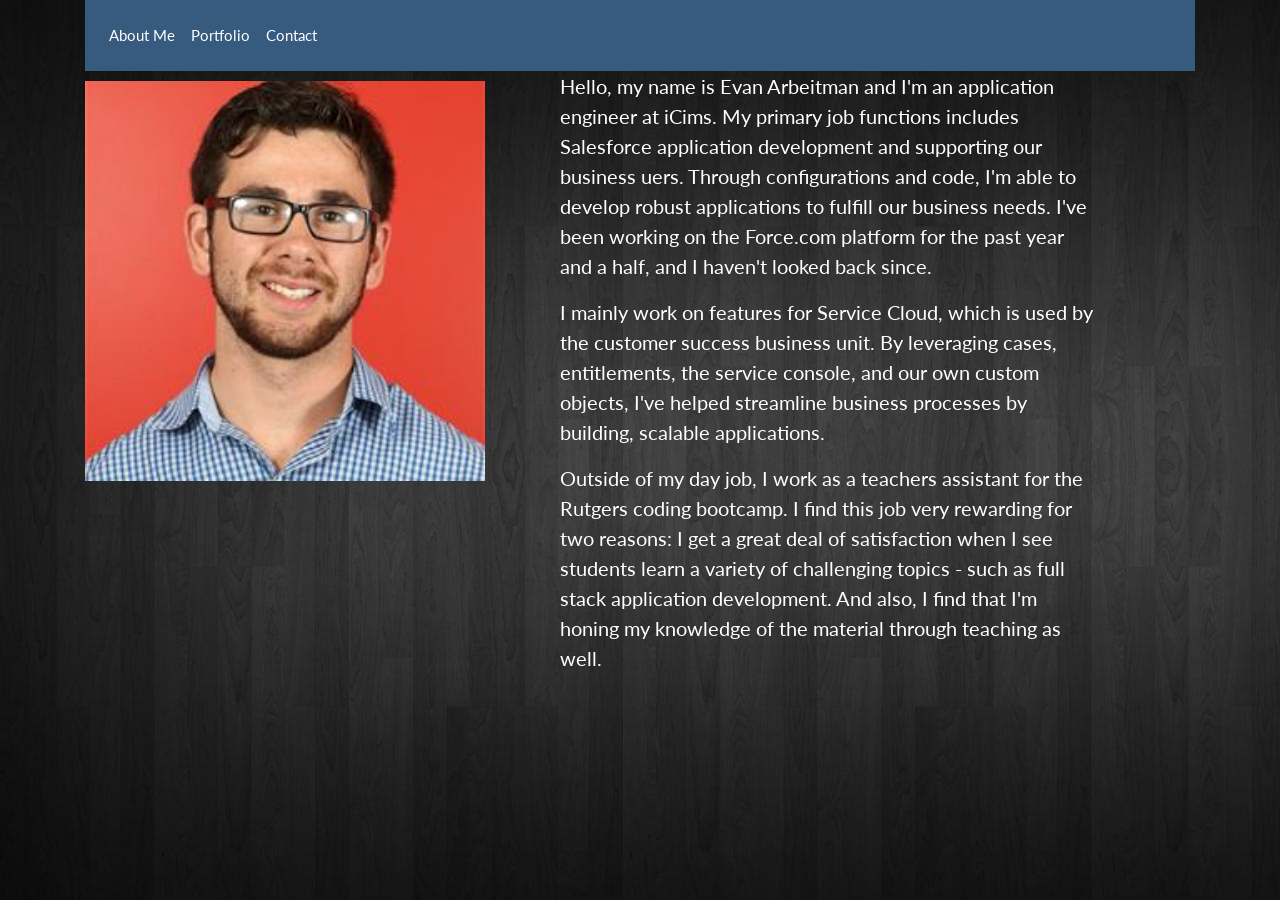
<file: docs/index.html>
<!DOCTYPE html>
  <html>
    <head>
      <!--Import Google Icon Font-->
      <link href="https://fonts.googleapis.com/icon?family=Material+Icons" rel="stylesheet">
    
      <link href="../css/bootstrap.css" type="text/css" rel="stylesheet" media="screen,projection"/>  
        <link href="../css/style.css" type="text/css" rel="stylesheet" media="screen,projection"/>
      <title>About Me</title>

    </head>

<div class = "container">
  <nav class="navbar navbar-expand-lg navbar-dark bg-primary">
    <button class="navbar-toggler" type="button" data-toggle="collapse" data-target="#navbarColor01" aria-controls="navbarColor01" aria-expanded="false" aria-label="Toggle navigation">
      <span class="navbar-toggler-icon"></span>
    </button>


    <div class="collapse navbar-collapse" id="navbarColor01">
      <ul class="navbar-nav mr-auto">
        <li class="nav-item active">
          <a class="nav-link" href="index.html"><span class="currentPage">About Me</span></a>
        </li>
        <li class="nav-item">
          <a class="nav-link" href="portfolio.html">Portfolio</a>
        </li>
        <li class="nav-item">
          <a class="nav-link" href="contact.html">Contact</a>
        </li>
      </ul>
    </div>
  </nav>
</div>


  <body>
    <div class = "container">
      <div class = "row">
        <div class = "col-lg-5">
          <img class = "img-rounded" id ="headshot" src = "../images/headshot.jpg">
        </div>
        <div class = "col-lg-6">
        <p class = "aboutmeBlurb"> 
          Hello, my name is Evan Arbeitman and I'm an application engineer at iCims.
            My primary job functions includes Salesforce application development and supporting our business uers. Through
            configurations and code, I'm able to develop robust applications
            to fulfill our business needs. I've been working on the Force.com
            platform for the past year and a half, and I haven't looked back since.
          </p>
          <p class = "aboutmeBlurb">
            I mainly work on features for Service Cloud, which is used by the customer success 
            business unit. By leveraging cases, entitlements, the service console, and our own
            custom objects, I've helped streamline business processes by building, scalable 
            applications.
        </p>
        <p class = "aboutmeBlurb"> Outside of my day job, I work as a teachers assistant for the Rutgers coding
          bootcamp. I find this job very rewarding for two reasons: I get a great deal of
          satisfaction when I see students learn a variety of challenging topics - such as full stack application development. And also, I find that I'm honing my knowledge of the material through teaching as well.
        </p>
        </div>
    </div> <!-- end row -->
  </div> <!-- end container -->

  </body>
</html>
</file>
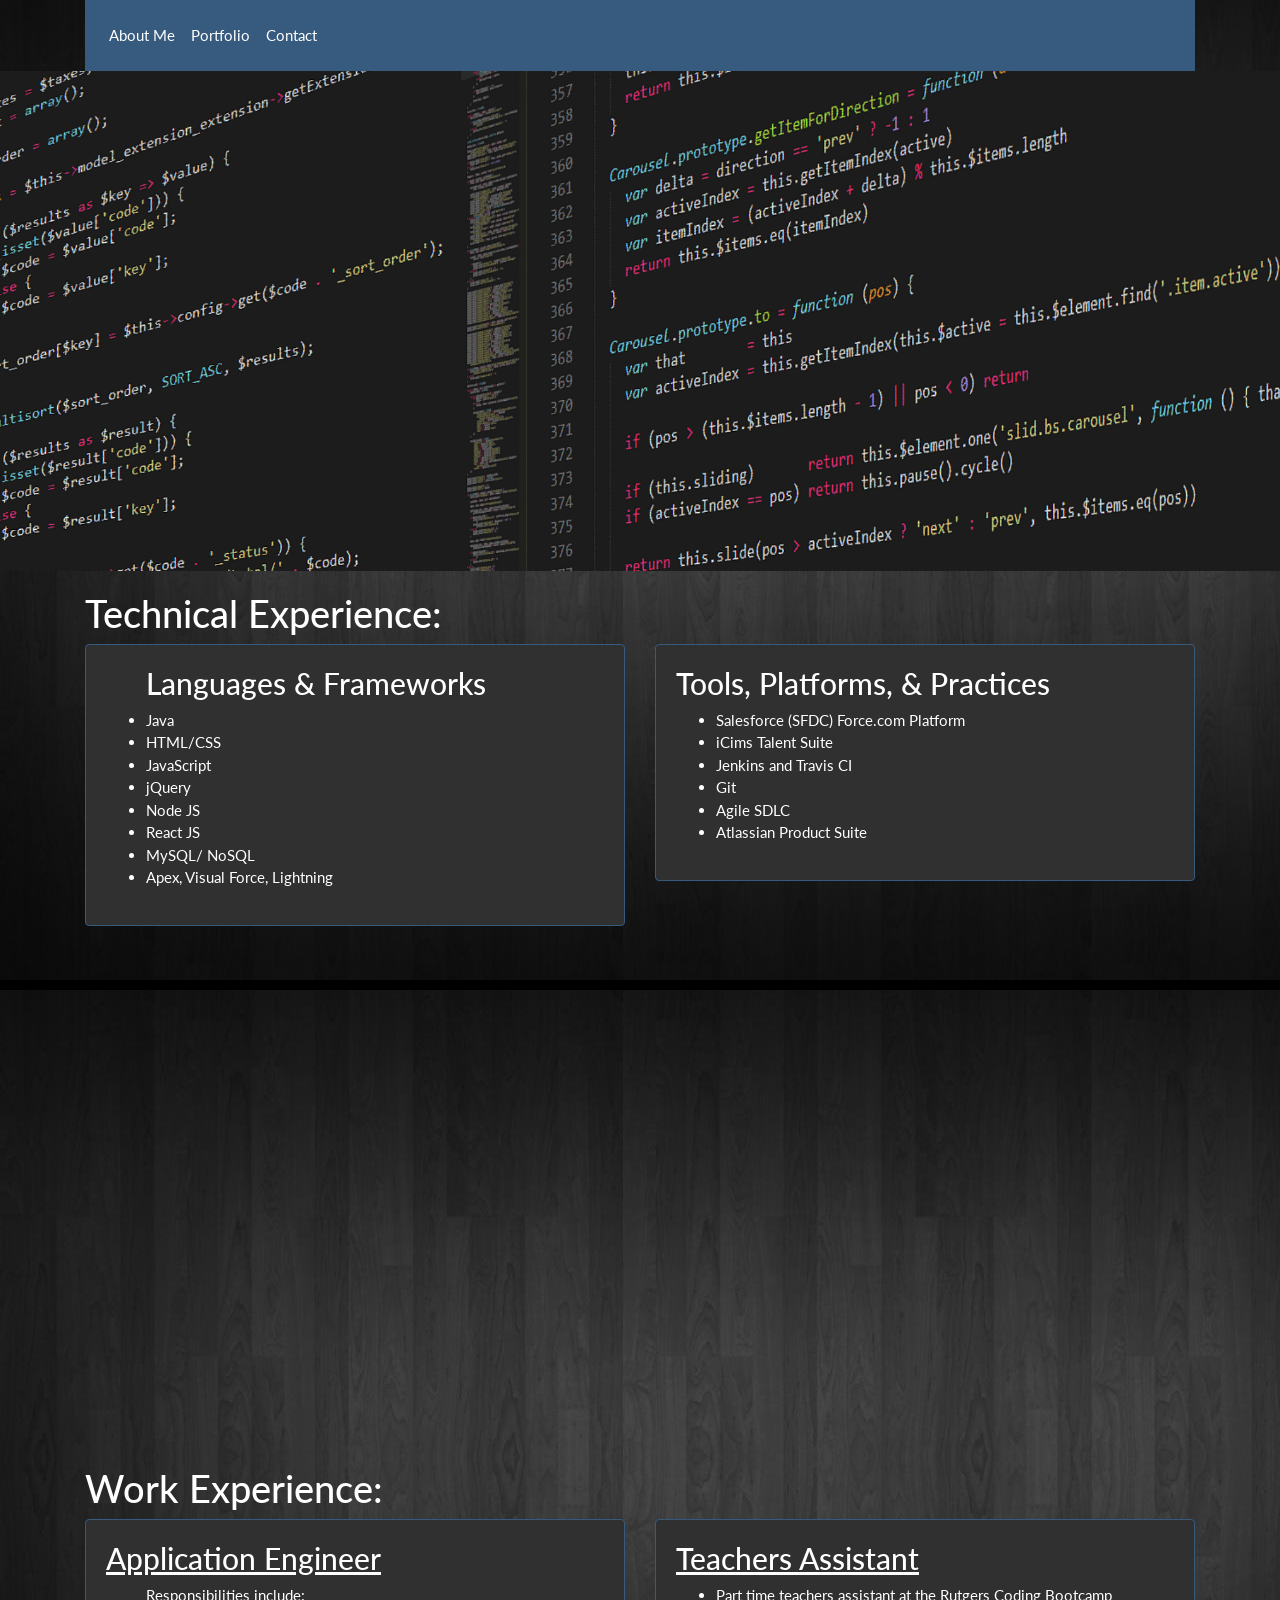
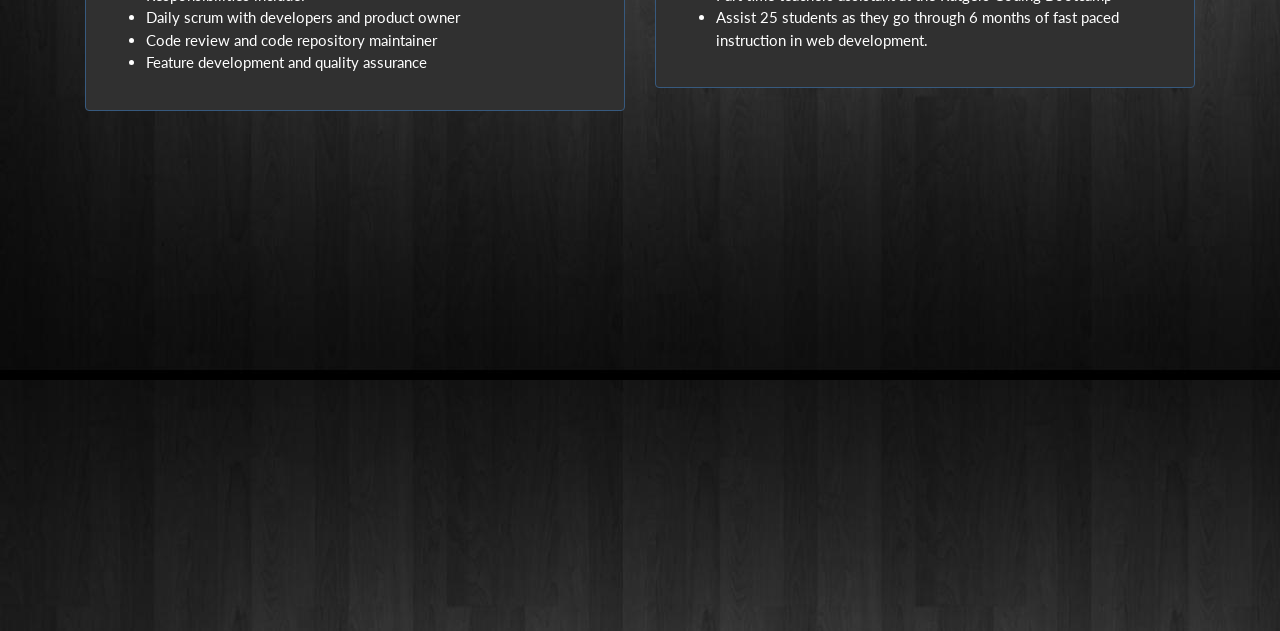
<file: portfolio.html>
<!DOCTYPE html>
<head>
  <title>Portfolio</title>
  <meta charset="utf-8">
  <meta name="viewport" content="width=device-width, initial-scale=1">
  <link href="css/style.css" type="text/css" rel="stylesheet" media="screen,projection"/>  
  <link href="css/bootstrap.css" type="text/css" rel="stylesheet" media="screen,projection"/> 
  <script src="https://ajax.googleapis.com/ajax/libs/jquery/3.2.1/jquery.min.js"></script>
  <script src="https://maxcdn.bootstrapcdn.com/bootstrap/3.3.7/js/bootstrap.min.js"></script>
  <script src="js/index.js"></script>

  <title> Portfolio</title>
</head>
<body>

<div class = "container">
  <nav class="navbar navbar-expand-lg navbar-dark bg-primary">
    <button class="navbar-toggler" type="button" data-toggle="collapse" data-target="#navbarColor01" aria-controls="navbarColor01" aria-expanded="false" aria-label="Toggle navigation">
      <span class="navbar-toggler-icon"></span>
    </button>


    <div class="collapse navbar-collapse" id="navbarColor01">
      <ul class="navbar-nav mr-auto">
        <li class="nav-item">
          <a class="nav-link" href="index.html">About Me</span></a>
        </li>
        <li class="nav-item active">
          <a class="nav-link" href="portfolio.html"><span class="currentPage">Portfolio</a>
        </li>
        <li class="nav-item">
          <a class="nav-link" href="contact.html">Contact</a>
        </li>
      </ul>
    </div>
  </nav>
</div>

<div class="parallax programExperience"></div>

<div class = "container portfolioBlurb">
      <h1> Technical Experience: </h1>
      <div class = "row ">
        <div class = "col-lg-6 col-xs-12">

        <div class="cardEffect card border-primary">
          <div class="card-body">
            <blockquote class="card-blockquote">
              <ul>
                <h2 class = "text-left"> Languages &amp; Frameworks </h2>
                  <li> Java </li>
                  <li> HTML/CSS </li>
                  <li> JavaScript</li>
                  <li> jQuery </li>
                  <li> Node JS </li>
                  <li> React JS </li>
                  <li> MySQL/ NoSQL </li>
                  <li> Apex, Visual Force, Lightning </li>
              </ul>
            </blockquote>
          </div>
        </div>
        </div> <!-- end first column -->

        <div class = "col-lg-6 col-xs-12">
          <div class="cardEffect card border-primary">
            <div class="card-body">
              <blockquote class="card-blockquote">
              <h2 class = "text-left"> Tools, Platforms, &amp; Practices </h2>
              <ul>
                <li> Salesforce (SFDC) Force.com Platform</li>
                <li> iCims Talent Suite </li>
                <li> Jenkins and Travis CI </li>
                <li> Git </li>
                <li> Agile SDLC </li>
                <li> Atlassian Product Suite </li>
              </ul>
            </blockquote>
          </div>
        </div>

        </div> <!-- end second column -->

      </div> <!-- end row -->

</div> <!--  end container -->


<div class="parallax workExperience"></div>

<div class = "container portfolioBlurb">
      <h1> Work Experience: </h1>
      <div class = "row ">
        <div class = "col-lg-6 col-xs-12">

        <div class="cardEffect card border-primary">
          <div class="card-body">
            <blockquote class="card-blockquote">
              <h2 class = "jobTitle">Application Engineer </h2>
              <ul> Responsibilities include:
                <li> 
                  Daily scrum with developers and product owner
              </li>
              <li> 
                Code review and code repository maintainer
              </li>
              <li>
                Feature development and quality assurance
              </li>

              </ul>
            </blockquote>
          </div>
        </div>

        </div> <!-- end first column -->
        <div class = "col-lg-6 col-xs-12">

        <div class="cardEffect card border-primary">
          <div class="card-body">
            <blockquote class="card-blockquote">
              <h2 class = "jobTitle">Teachers Assistant </h2>
              <ul>
                <li> Part time teachers assistant at the Rutgers Coding Bootcamp</li>
                <li> Assist 25 students as they go through 6 months of fast paced instruction 
                  in web development.
                </li>
              </ul>
            </blockquote>
          </div>
        </div>



        </div> <!-- end second column -->

      </div> <!-- end row -->


</div> <!--  end container -->

<div class="parallax workExperience"></div>

</body>
</file>
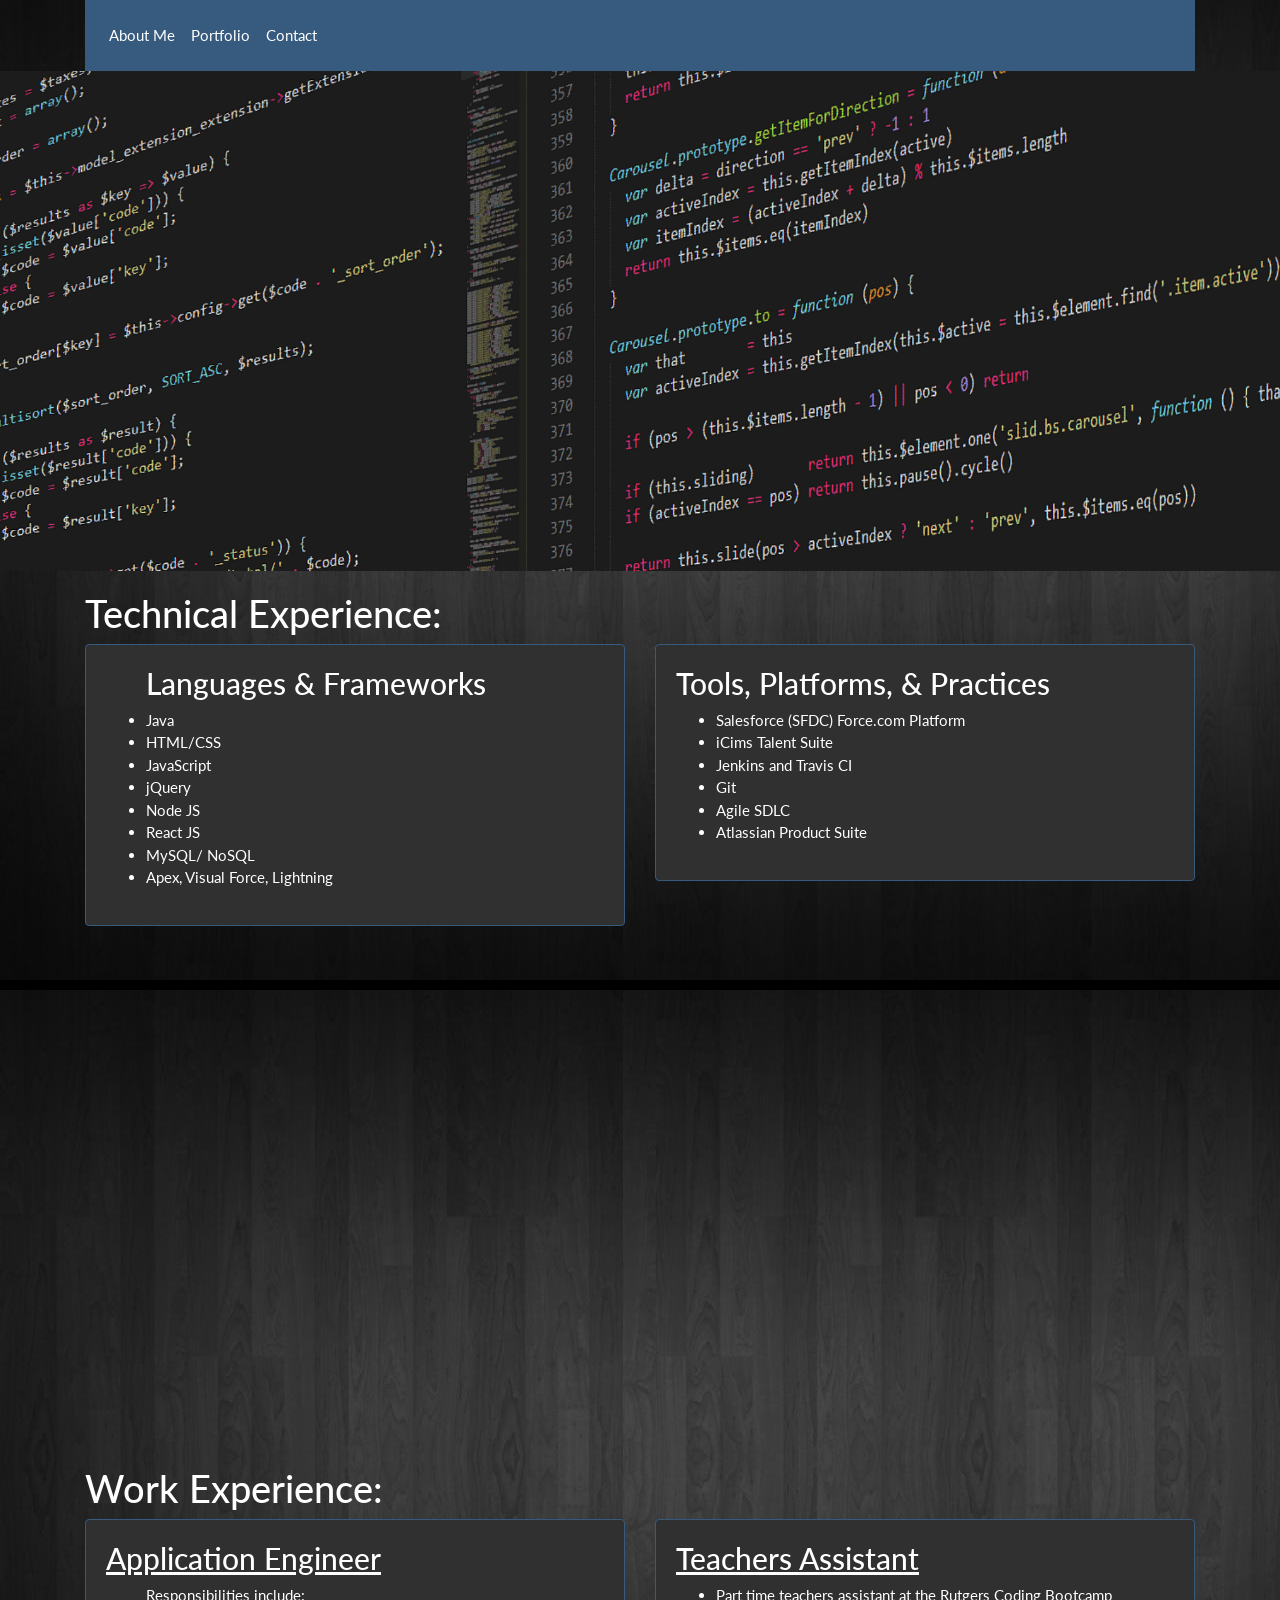
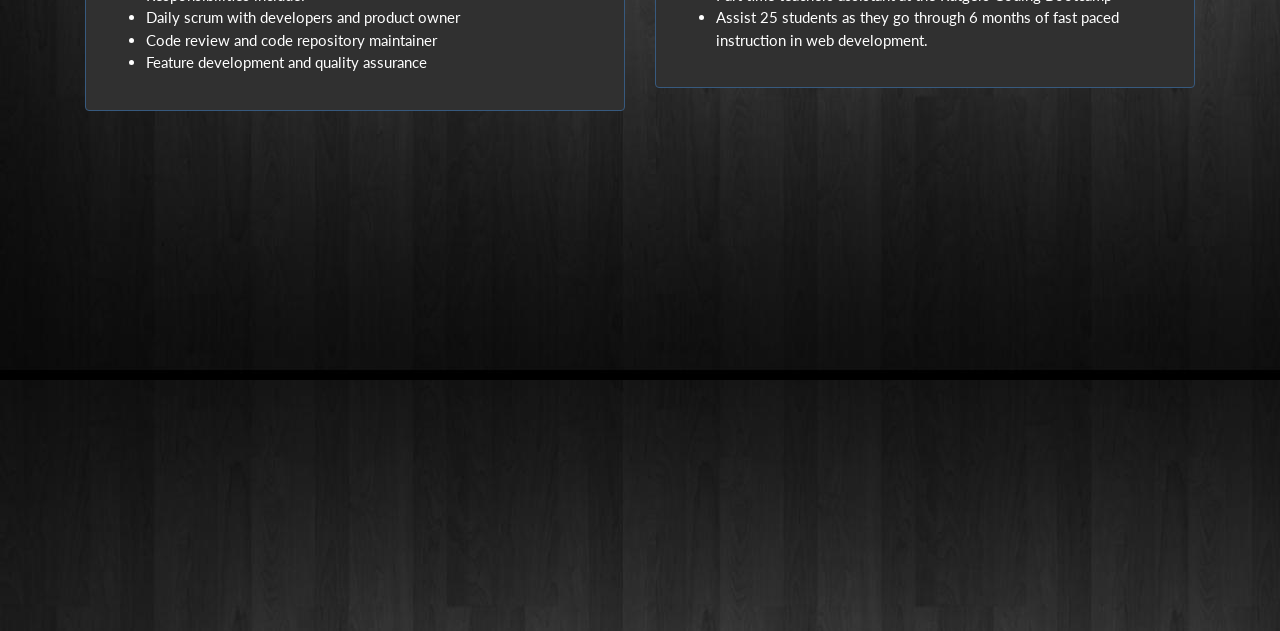
<file: docs/portfolio.html>
<!DOCTYPE html>
<head>
  <title>Portfolio</title>
  <meta charset="utf-8">
  <meta name="viewport" content="width=device-width, initial-scale=1">
  <link href="../css/style.css" type="text/css" rel="stylesheet" media="screen,projection"/>  
  <link href="../css/bootstrap.css" type="text/css" rel="stylesheet" media="screen,projection"/> 
  <script src="https://ajax.googleapis.com/ajax/libs/jquery/3.2.1/jquery.min.js"></script>
  <script src="https://maxcdn.bootstrapcdn.com/bootstrap/3.3.7/js/bootstrap.min.js"></script>
  <script src="../js/index.js"></script>

  <title> Portfolio</title>
</head>
<body>

<div class = "container">
  <nav class="navbar navbar-expand-lg navbar-dark bg-primary">
    <button class="navbar-toggler" type="button" data-toggle="collapse" data-target="#navbarColor01" aria-controls="navbarColor01" aria-expanded="false" aria-label="Toggle navigation">
      <span class="navbar-toggler-icon"></span>
    </button>


    <div class="collapse navbar-collapse" id="navbarColor01">
      <ul class="navbar-nav mr-auto">
        <li class="nav-item">
          <a class="nav-link" href="index.html">About Me</span></a>
        </li>
        <li class="nav-item active">
          <a class="nav-link" href="portfolio.html"><span class="currentPage">Portfolio</a>
        </li>
        <li class="nav-item">
          <a class="nav-link" href="contact.html">Contact</a>
        </li>
      </ul>
    </div>
  </nav>
</div>

<div class="parallax programExperience"></div>

<div class = "container portfolioBlurb">
      <h1> Technical Experience: </h1>
      <div class = "row ">
        <div class = "col-lg-6 col-xs-12">

        <div class="cardEffect card border-primary">
          <div class="card-body">
            <blockquote class="card-blockquote">
              <ul>
                <h2 class = "text-left"> Languages &amp; Frameworks </h2>
                  <li> Java </li>
                  <li> HTML/CSS </li>
                  <li> JavaScript</li>
                  <li> jQuery </li>
                  <li> Node JS </li>
                  <li> React JS </li>
                  <li> MySQL/ NoSQL </li>
                  <li> Apex, Visual Force, Lightning </li>
              </ul>
            </blockquote>
          </div>
        </div>
        </div> <!-- end first column -->

        <div class = "col-lg-6 col-xs-12">
          <div class="cardEffect card border-primary">
            <div class="card-body">
              <blockquote class="card-blockquote">
              <h2 class = "text-left"> Tools, Platforms, &amp; Practices </h2>
              <ul>
                <li> Salesforce (SFDC) Force.com Platform</li>
                <li> iCims Talent Suite </li>
                <li> Jenkins and Travis CI </li>
                <li> Git </li>
                <li> Agile SDLC </li>
                <li> Atlassian Product Suite </li>
              </ul>
            </blockquote>
          </div>
        </div>

        </div> <!-- end second column -->

      </div> <!-- end row -->

</div> <!--  end container -->


<div class="parallax workExperience"></div>

<div class = "container portfolioBlurb">
      <h1> Work Experience: </h1>
      <div class = "row ">
        <div class = "col-lg-6 col-xs-12">

        <div class="cardEffect card border-primary">
          <div class="card-body">
            <blockquote class="card-blockquote">
              <h2 class = "jobTitle">Application Engineer </h2>
              <ul> Responsibilities include:
                <li> 
                  Daily scrum with developers and product owner
              </li>
              <li> 
                Code review and code repository maintainer
              </li>
              <li>
                Feature development and quality assurance
              </li>

              </ul>
            </blockquote>
          </div>
        </div>

        </div> <!-- end first column -->
        <div class = "col-lg-6 col-xs-12">

        <div class="cardEffect card border-primary">
          <div class="card-body">
            <blockquote class="card-blockquote">
              <h2 class = "jobTitle">Teachers Assistant </h2>
              <ul>
                <li> Part time teachers assistant at the Rutgers Coding Bootcamp</li>
                <li> Assist 25 students as they go through 6 months of fast paced instruction 
                  in web development.
                </li>
              </ul>
            </blockquote>
          </div>
        </div>



        </div> <!-- end second column -->

      </div> <!-- end row -->


</div> <!--  end container -->

<div class="parallax workExperience"></div>

</body>
</file>
<file: css/style.css>
p{
  font-size: 16px;
  color:white;
}

.container{
    color: white;
}

#headshot {
  float: left;
  width: 400px;
  height: auto;
  margin-top: 10px;
  margin-right: 25px;
}

body  {
    background-image: url("../images/backdrop.jpg");
}

.parallax {
    /* The image used */
    /* Set a specific height */
    min-height: 500px; 

    /* Create the parallax scrolling effect */
    background-attachment: fixed;
    background-position: center;
    background-repeat: no-repeat;
    background-size: cover;
}

.programExperience{
    background-image: url("../images/coding.png");
}

.workExperience{
  background-image: url("../images/work.jpeg");
}

/*.cardEffect{
  opacity: 0;
}
*/
.portfolioBlurb{
  margin:20px;
}

.aboutmeBlurb{
  font-size: 20px;
}

.jobTitle{
  text-decoration: underline;
}

#connect-with-me-area {
  width: 100%;

  /* Box-model */
  padding: 30px 30px 43px;

  /* Positioning */
  margin-top: 32px;

  /* Visual */
  background-color: #fff;
}

.connect-with-me-header {
  /* Positioning */
  margin-bottom: 15px;
  font-family: Georgia, Times, "Times New Roman", serif;

  /* Typography */
  font-size: 25px;
  font-weight: bold;
  color: #375a7f;
}

.connect-with-me-photo {
  width: 55px;

  /* Box-model */
  height: 55px;
}

.connect-with-me-photo:hover {
    border-color: #375a7f;
    border-style: solid;
    border-width: 7px;
}

#email{
  background-repeat: no-repeat; 
  background-attachment: scroll;
  background-size: 16px 18px; 
  background-position: 98% 50%; 
  cursor: auto;
}

/*.portfolioHeader h1{
  color: white;
}*/
</file>
